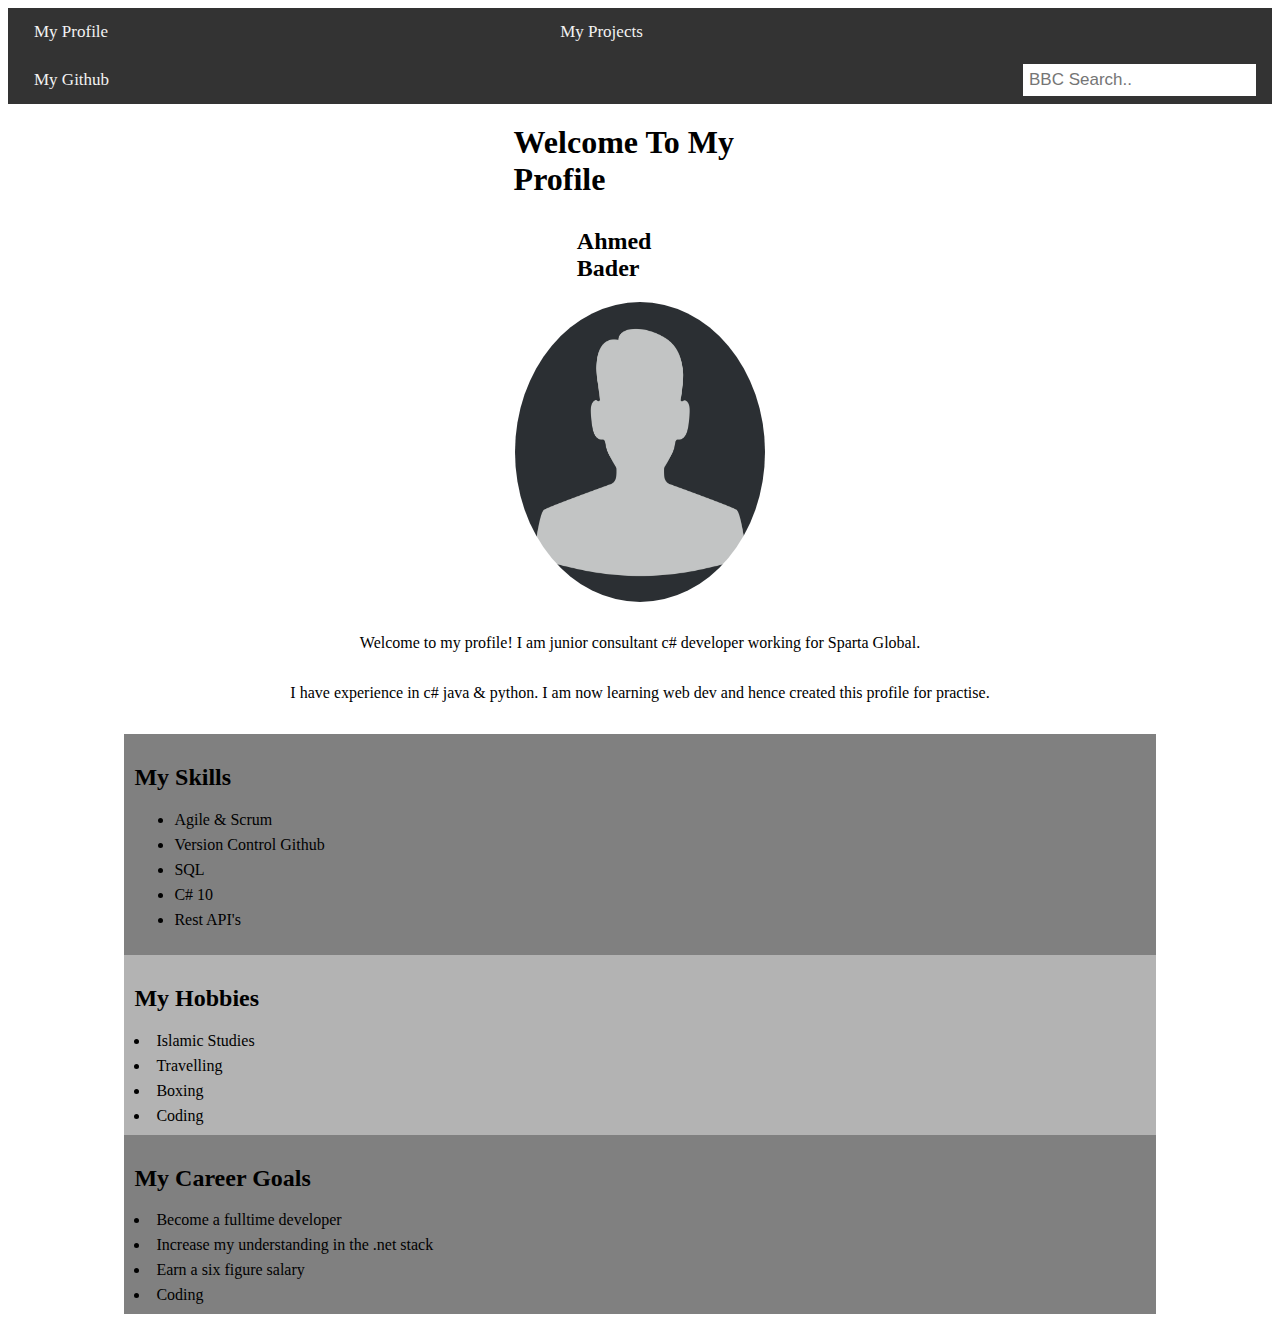
<file: index.html>
<html lang="en">
  <head>
    <meta charset="UTF-8" />
    <meta http-equiv="X-UA-Compatible" content="IE=edge" />
    <meta name="viewport" content="width=device-width, initial-scale=1.0" />
    <title>My Website</title>
    <link rel="stylesheet" href="styles.css" />
  </head>
  <body>
    <div class="topnav">
      <a href="index.html">My Profile</a>
      <a href="projects.html">My Projects</a>
      <a href="https://www.github.com/ahmedbader97">My Github</a>

      <form action="https://bbc.co.uk/search" target="_blank">
        <input type="text" id="search" name="q" placeholder="BBC Search.." />
      </form>
    </div>

    <header>
      <h1 class="center-h1">Welcome To My Profile</h1>
      <h2 class="center-h2">Ahmed Bader</h2>
      <img src="images/photo.png" alt="Profile" width="250" height="300" />
    </header>
    <p>
      Welcome to my profile! I am junior consultant c# developer working for
      Sparta Global.<br />
      I have experience in c# java & python. I am now learning web dev and hence
      created this profile for practise.
    </p>
    <div class="skills-header">
      <h2>My Skills</h2>
      <ul>
        <li>Agile & Scrum</li>
        <li>Version Control Github</li>
        <li>SQL</li>
        <li>C# 10</li>
        <li>Rest API's</li>
      </ul>
    </div>
    <div class="hobbies-header">
      <h2>My Hobbies</h2>
      <li>Islamic Studies</li>
      <li>Travelling</li>
      <li>Boxing</li>
      <li>Coding</li>
    </div>
    <div class="career-header">
      <h2>My Career Goals</h2>
      <li>Become a fulltime developer</li>
      <li>Increase my understanding in the .net stack</li>
      <li>Earn a six figure salary</li>
      <li>Coding</li>
    </div>
  </body>
</html>
</file>
<file: styles.css>
.topnav {
  background-color: #333;
  overflow: hidden;
}

/* Style the links inside the navigation bar */
.topnav a {
  float: left;
  color: #f2f2f2;
  text-align: center;
  padding: 14px 26px;
  text-decoration: none;
  font-size: 17px;
  margin-right: 400px;
}

/* Change the color of links on hover */
.topnav a:hover {
  background-color: #ddd;
  color: black;
}

/* Add a color to the active/current link */
.topnav a.active {
  background-color: #04aa6d;
  color: white;
}
.topnav input[type="text"] {
  float: right;
  padding: 6px;
  border: none;
  margin-top: 8px;
  margin-right: 16px;
  font-size: 17px;
}

@media screen and (max-width: 600px) {
  .topnav a,
  .topnav input[type="text"] {
    float: none;
    display: block;
    text-align: left;
    width: 100%;
    margin: 0;
    padding: 14px;
  }
  .topnav input[type="text"] {
    border: 1px solid #ccc;
  }
}

.center-h1,
.center-h2 {
  margin: auto;
  width: 20%;
  margin-top: 10px;
  padding: 10px;
}

.center-h2 {
  width: 10%;

  padding: 10px;
}
.skills-header,
.hobbies-header,
.career-header {
  margin: auto;
  width: 80%;
  margin-top: 0px;
  padding: 10px;
}

.skills-header,
.career-header {
  background-color: #808080;
}
.hobbies-header {
  background-color: #b3b3b3;
}
img {
  display: block;
  margin-left: auto;
  margin-right: auto;
  margin-top: 10px;

  border-radius: 50%;
}

p {
  text-align: center;
  line-height: 50px;
}
li {
  margin-top: 7px;
}

.box-2 {
}
</file>
